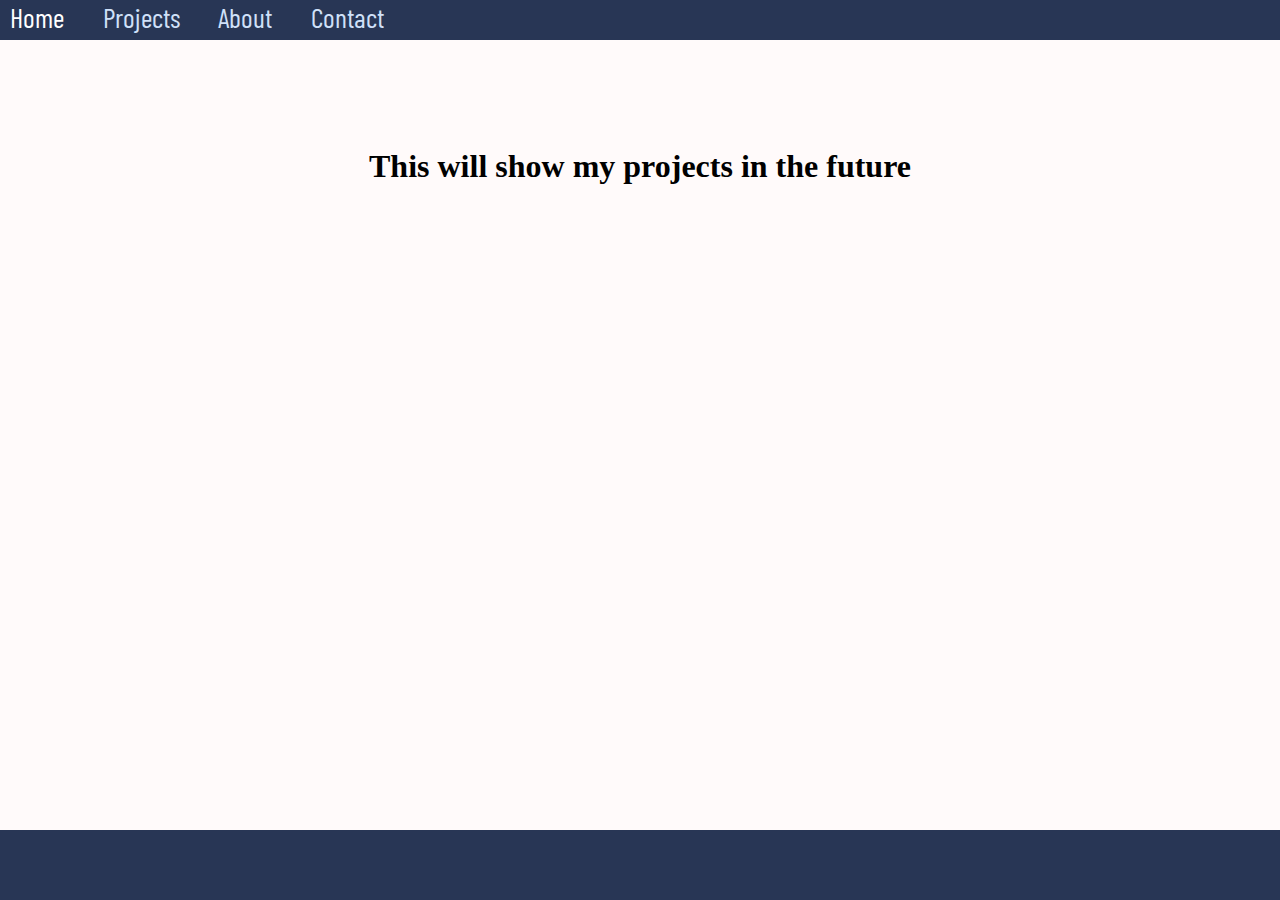
<file: projects.html>
<!DOCTYPE html>
<html lang="en">
  <head>
    <meta charset="UTF-8" />
    <meta name="viewport" content="width=device-width, initial-scale=1.0" />
    <title>Welcome</title>
    <link rel="stylesheet" href="css/main.css" />
    <script src="javaScript/loadHTML.js"></script>
    <link
      href="https://fonts.googleapis.com/css2?family=Barlow+Condensed:ital@0;1&display=swap"
      rel="stylesheet"
    />
  </head>
  <body>
    <header w3-include-html="html/header.html"></header>
    <h1 style="padding: 10%; text-align: center">
      This will show my projects in the future
    </h1>
    <footer w3-include-html="html/footer.html"></footer>
    <script>
      includeHTML();
    </script>
  </body>
</html>
</file>
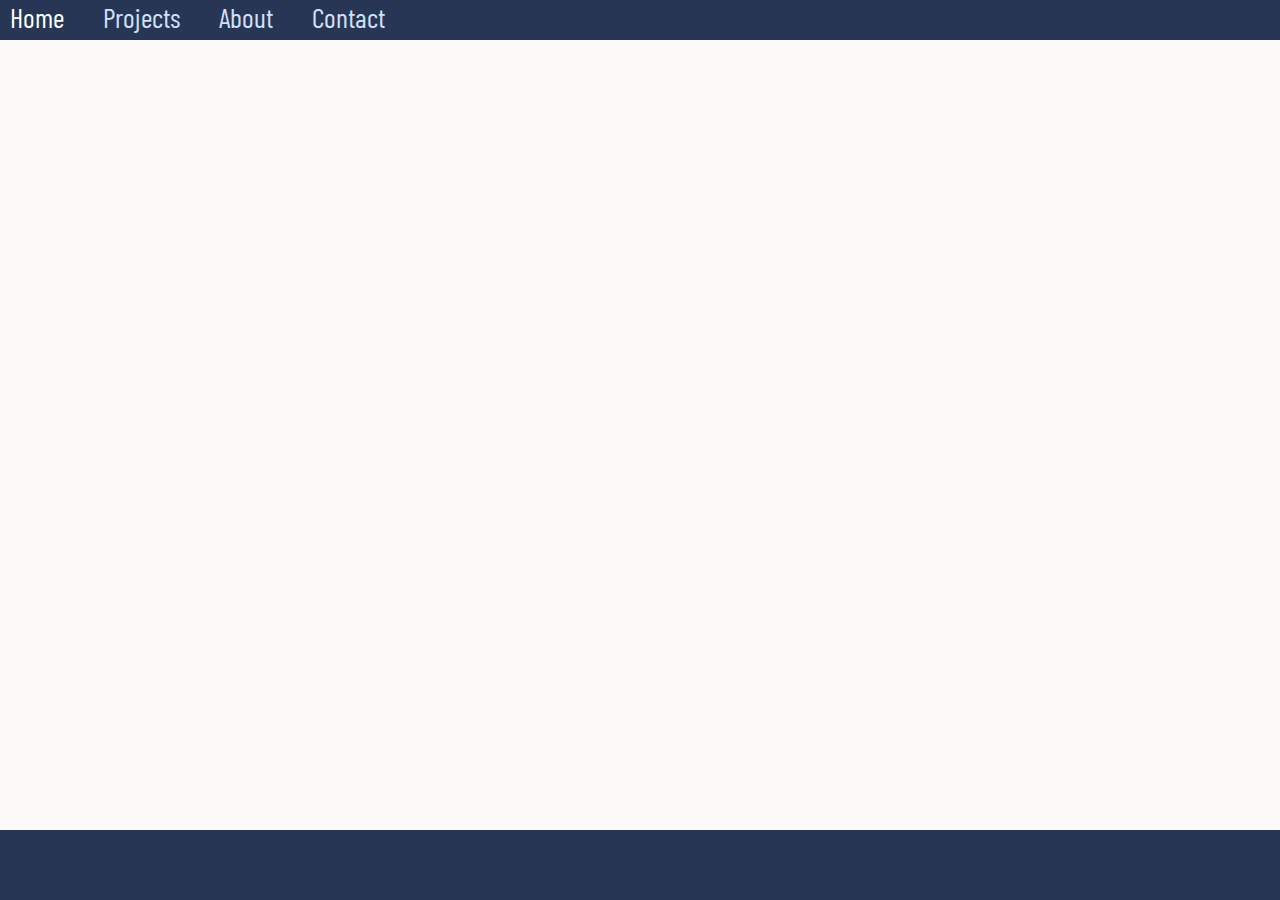
<file: template.html>
<!DOCTYPE html>
<html lang="en">
  <head>
    <meta charset="UTF-8" />
    <meta name="viewport" content="width=device-width, initial-scale=1.0" />
    <title>Welcome</title>
    <script src="javaScript/loadHTML.js"></script>
    <link
      href="https://fonts.googleapis.com/css2?family=Barlow+Condensed:ital@0;1&display=swap"
      rel="stylesheet"
    />
  </head>
  <body>
    <header w3-include-html="html/header.html"></header>
    <!-- REST OF THE PAGE GOES HERE -->
    <footer w3-include-html="html/footer.html"></footer>
    <script>
      includeHTML();
    </script>
  </body>
</html>
</file>
<file: css/main.css>
html {
  background-color: snow;
}

#top-bar {
  position: float;
  left: 0;
  right: 0;
  width: 100%;
  background-color: rgb(124, 124, 124);
  height: 40px;
}

.top-items {
  display: inline;
  text-align: center;
  margin-right: 15px;
  padding: 10px;
  font-family: "Barlow Condensed", sans-serif;
  font-size: 1.75em;
  color: white;
  text-decoration: none;
}

.top-items:hover {
  color: red;
}
</file>
